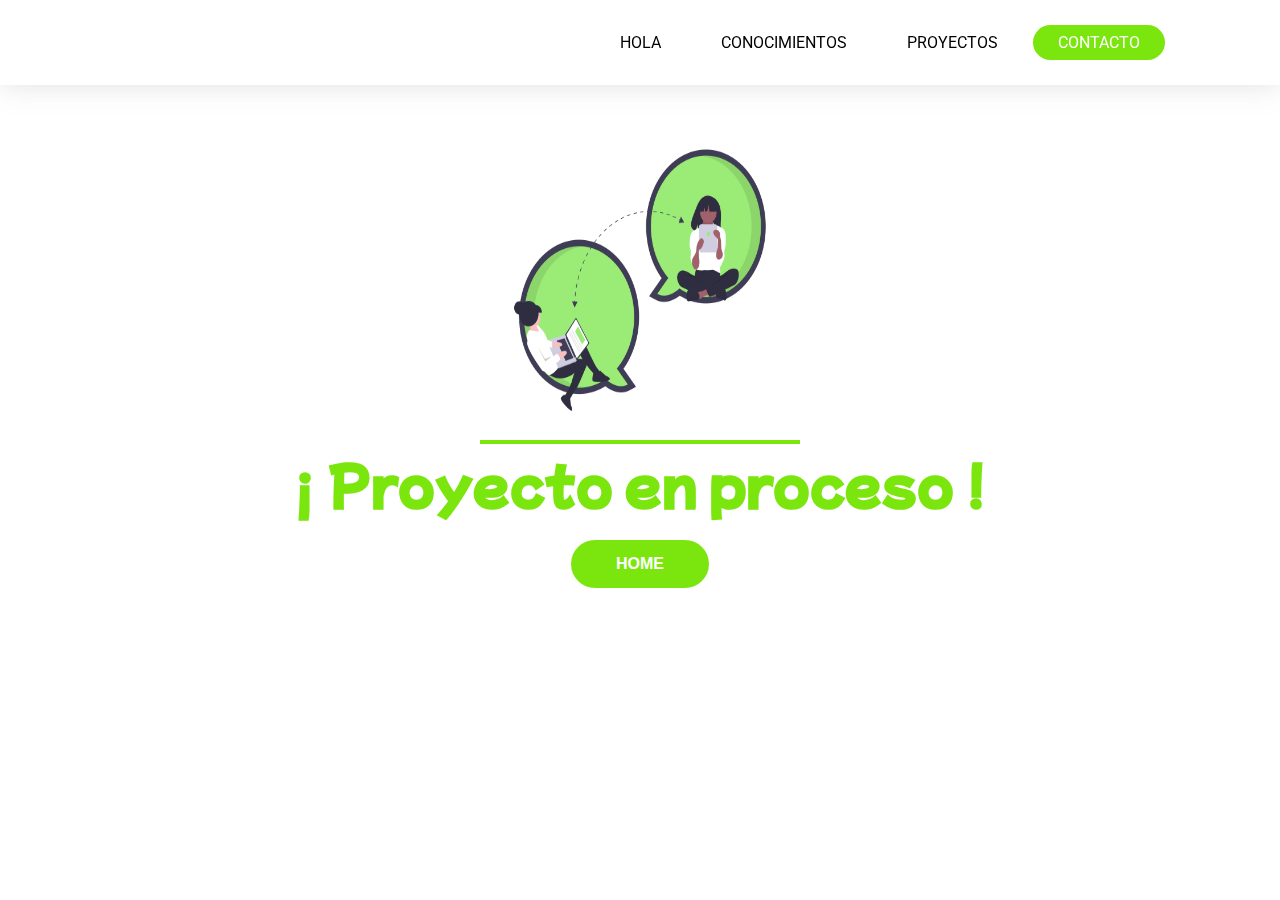
<file: coming.html>
<!DOCTYPE html>
<html lang="en">
<head>
    <meta charset="UTF-8">
    <meta http-equiv="X-UA-Compatible" content="IE=edge">
    <meta name="viewport" content="width=device-width, initial-scale=1.0">
    <link rel="stylesheet" href="styles.css">
    <link href="https://fonts.googleapis.com/css2?family=Mochiy+Pop+One&family=Roboto:ital,wght@0,400;0,500;0,700;1,400;1,700&display=swap" rel="stylesheet">
    <title>Proximos proyectos</title>
</head>
<body>
    <header>   <!-- Barra de navegación -->
        <nav class="navigation__header">
            <ul class="navigation__ul">
                <li><a href="#hola">HOLA</a></li>
                <li><a href="#skills">CONOCIMIENTOS</a></li>
                <li><a href="#projects">PROYECTOS</a></li>
                <li ><a class="navigation__btn" href="#contact">CONTACTO</a></li>
            </ul>
        </nav>
    </header>
    <main class="page__content">
        <figure class="page__img">
            <img src="assets/undraw_real_time_collaboration_c62i.png" alt="collaboration image">
        </figure>
        <h1 class="about__myname">
            ¡ Proyecto en proceso !
        </h1>
        <article class="page__button">
            <button class="about__button"><a href="index.html">HOME</a></button>
        </article>
       
    </main>
    
</body>
</html>
</file>
<file: styles.css>
*{
    padding: 0;
    margin: 0;
    box-sizing: border-box;
    text-decoration: none;
    list-style: none;
}

:root{
  --font-size-tittle: 2.5rem;
  --color-primary: #7be60e;
  --color-secundary:#f6f7fb;
  --color-text: rgb(100, 100, 100);
  --color-hover-button: #95f732;
  --Font-weight-subtittle: 700;
}

body{
  font-family: 'Roboto', sans-serif;
}

/* Navigation bar */

.navigation__header{
 display: none;
 position: fixed;
 left: 0;
 top: 0;
 right: 0;
 background-color: white;
 z-index: 1;
}

.navigation__ul{
  display: flex;
  align-items: center;
  margin-right: 90px;
}

.navigation__ul li{
  display: flex;
  align-items: center;
  margin: 5px 5px;
}

a{
  color: black;
  padding: 8px 25px;
  border-radius: 30px;
  font-size: 200;
}

.navigation__btn{
  color: white;
  background-color: var(--color-primary);
}

/* Section About */
.about{
  height: 100vh;
  display: flex;
  flex-direction: column;
  justify-content: center;
}

.about__hola{
  width: 100vw;
  padding-top: 100px;
  display: flex;
  flex-direction: column;
  justify-content: center;
  align-items: center;

}
.about__hey{
  font-size: 1.5rem;
  font-weight: 900;
}

.about__myname{
  font-family: 'Mochiy Pop One', sans-serif;
  color: var(--color-primary);
  font-size: 2rem;
  font-weight: 800;
}

.about__hola p{
  padding-top: 12px;
  line-height: 1.5;
  color: var(--color-text);
  font-size: 1.2rem;
}

.about__pic{
  display: flex;
  justify-content: center;
  align-items: center;
  margin-bottom: 30px;
}

.about__pic img{
  width: 300px;
}

.about__button{
  background-color:var(--color-primary);
  margin: 20px 0;
  padding: 15px 20px;
  font-size: 1rem;
  color: white;
  border: none;
  border-radius: 30px;
  text-transform: uppercase;
  text-align: center;
}

.about__button a{
  color: white;
  font-weight: 700;
}

/* Section Skills */

.skills{
  display: flex;
  flex-direction: column;
  justify-content: center;
  text-align: center;
  background-color: var(--color-secundary);
  padding: 100px 0px;
  margin-top: 70px;
}

.skills__description{
  display: flex;
  flex-direction: column;
  align-self: center;
  align-items: center;
}

.skills__tittle{
  width: 90%;
  font-size: var(--font-size-tittle);
  font-weight: var(--Font-weight-subtittle);
  text-align: center;
}

.skills__description p{
  width: 80%;
  color: var(--color-text);
  padding-top: 30px;
  font-size: 1.2rem;
}

.skills__figure{
  width: 70%;
  display: flex;
  justify-content: center;
  flex-wrap: wrap;
  align-self: center;
  margin-top: 15px;
}

.skills__cards{
  width: 25%;
  margin: 20px;
  padding: 40px 20px;
  border-radius: 15px;
  border: solid #dddfe5 1px;
  background-color: white;
  max-width: 300px;
}

.skills__cards img{
  width: 45%;
}

.skills__note{
  margin-top: 15px;
  font-size: 1.4rem;
  font-weight: 500;
}

/* Section Quote */

.quote{
  display: flex;
  flex-direction: column;
  align-items: center;
  background-color: var(--color-primary);
  color: white;
  padding: 30px 0;
  line-height: 2.5;
}

.fa-quote-right{
  font-size: 7rem;
}

.quote__text{
  width: 70%;
  text-align: center;
  font-size: 1.3rem;
  line-height: 1.6;
}

.quote__name{
  font-size: 1.8rem;
}

/* Section projects */
/* Esta sección me dio mucha batalla */

.projects{
  display: flex;
  flex-direction: column;
  align-items: center;
  margin: 50px;
  padding: 100px 0px;
}

.projects__description{
  display: flex;
  flex-direction: column;
  align-items: center;
  justify-content: center;
}

.projects__tittle{
  font-size: var(--font-size-tittle);
  text-align: center;
  font-weight: var(--Font-weight-subtittle);
}

.projects__description p{
  width: 80%;
  color: var(--color-text);
  padding-top: 30px;
  text-align: center;
  font-size: 1.2rem;
}

.projects__container{
  width: 90%;
  display: flex;
  flex-flow: row wrap;
  justify-content: space-between;
  margin: 18px;
}

.projects__cards{
  width: 30%;
  display: flex;
  flex-wrap: wrap;
  justify-content: center;
  margin: 0.5rem;
  background-color: white;
  border-radius: 8px;
  border: solid #dddfe5 1px;
}

.projects__cards figure{
  width: 100%;
  padding: 25px 14px;
  border-radius: 10px;
}

.projects__cards a figure img{
  width: 100%;
}

.projects__cards a{
  width: 100%;
}

.projects__note{
  font-size: 1rem;
  font-weight: 500;
  text-align: center;
}

/* section contact */

.container__contact{
  display: flex;
  justify-content: center;
  background-color:var(--color-secundary)
}

.contact{
  width: 80%;
  display: flex;
  justify-content: space-evenly;
  background-color: white;
  margin: 150px 0;
  padding: 100px 70px;
  border-radius: 15px;
  border: 1px solid #dddfe5;
}

.contact__social{
  width: 50%;
  padding: 40px;
}

.contact__tittle h3{
  font-size: var(--font-size-tittle);
  font-weight: var(--Font-weight-subtittle);
  margin-bottom: 18px;
}

.contact__tittle p{
  width: 80%;
  color: var(--color-text);
  margin-bottom: 18px;
  line-height: 1.6;
  font-weight: 300;
}

.contact__direct{
  display: flex;
  flex-direction: column;
  width: 50%;
  padding: 40px;
}

.contact__direct h3{
  font-size: var(--font-size-tittle);
  font-weight: var(--Font-weight-subtittle);
  margin-bottom: 18px;
}

.contact__list i{
  font-size: 1rem;
  color: var(--color-primary);
  padding: 10px 12px;
  border-radius: 50%;
}

.form__name{
  display: flex;
  justify-content: space-between;
}

.form__name input{
  background-color:var(--color-secundary);
  padding: 12px;
  border-radius: 18px;
}
.name__data{
  width: 47%;
  display: flex;
  flex-direction: column;
  padding-bottom: 15px;
}

.form__text{
  width: 100%;
  display: flex;
  flex-direction: column;
}

input, textarea{
  background-color: var(--color-secundary);
  margin: 10px 0;
  border: none;
  border-radius: 18px;
  padding: 12px;
}

textarea{
  height: 130px;
  overflow: hidden;
  resize: none;
}

.text__data{
  width: 100%;
  display: flex;
  flex-direction: column;
}

textarea:focus{
  box-shadow:  0 0 5px 0 var rgb(123, 230, 14);
}

input:valid, textarea:valid{
  box-shadow: 0 0v5px 0 rgb(82,240,54);
}

input:invalid:not(:placeholder-shown), textarea:invalid:not(:placeholder-shown){
  box-shadow: 0 0 5px 0 rgb(240, 63 ,54);
}

form, label, textarea{
  font-weight: var(--Font-weight-subtittle);
}

.form__button{
  width: 40%;
  background-color:var(--color-primary);
  margin-top: 20px;
  padding: 14px;
  font-size: 16px;
  font-weight: 600;
  color: white;
  border: none;
  border-radius: 30px;
}

/* section footer */

footer{
  width: 100%;
  display: flex;
  flex-direction: column;
  justify-content: center;
  align-items: center;
  background-color: var(--color-primary);
}

.navigation__footer a{
  color: white;
}

.footer__ul{
  width: 80%;
  height: 40px;
  display: flex;
  justify-content: center;
  margin: 0 auto;
}

.footer__ul li a{
  display: flex;
  align-items: center;
  margin-top: 35px;
}

.navigation__list{
  display: flex;
  justify-content: center;
  margin: 60px 0;
  font-weight: 900;
  align-self: center;
}

.navigation__list a i{
  color: var(--color-primary);
  background-color: white;
  border-radius: 50%;
  padding: 15px;
  font-size: 20px;
  margin: 0 6px;
}

.navigation__by{
  font-family: 'Mochiy Pop One', sans-serif;
  display: flex;
  align-self: center;
  justify-content: center;
  color: white;
  font-size: 400;
  margin: 15px 0 ;
}

/* Página Proyectos en proceso */

.page__content{
  width: 100%;
  display: flex;
  flex-direction: column;
  align-items: center;
  margin-top: 50px;
  padding: 70px;
}

.page__img{
  background-color: #7be60e;
}

.page__img img{
  width: 320px;
  height: 320px;
}

.btn__home{
  display: flex;
  margin-top: 60px;
}

/* Media queries */

@media (min-width: 1100px) {

.navigation__header{

  display: flex;
  justify-content: flex-end;
  margin-bottom: 14px;
  padding: 20px;
  box-shadow: 0 0 28px 0 rgb(134 134 134 / 25%);
}

.navigation__ul li a:hover{
  color: var(--color-primary);
  }

.navigation__btn:hover{
  background-color: var(--color-hover-button);
  color: black;
  
}

.about{
  flex-direction: row;
  justify-content: space-around;
}

.about__hola{
 align-items: flex-start;
 margin-left: 130px;
 line-height: 1.2;
}

.about__myname{
  font-size: 3.3rem;
}

 .about__hey{
  font-size: 2.5rem;
  font-weight: 900;
}

 .about__pic{
  justify-content: flex-start;
  padding-top: 100px;
 }

 .about__hola p{
  font-size: 1.2rem;
  padding-top: 15px;
 }

.about__pic img{
  width: 75vw;
  max-width: 500px;
  padding-right: 50px;
}

.about__button:hover{
  background-color: var(--color-hover-button);
}

.skills__cards img{
width: 70%;
transition: all 300ms;
position: relative;

}

.skills__cards img:hover{
  transform: scale(1.15);
}

.skills__cards:hover{
  border: solid var(--color-primary) 1px;
}

 .skills__note:hover{ 
  color: var(--color-primary);
  font-weight: 600;
} 

.quote__text{
  width: 60vw;
}

.projects__cards:hover{
  border: solid var(--color-primary) 1px;
}

.projects__note:hover{
  color: var(--color-primary);
  text-decoration-line: underline;
}

.contact:hover{
  border: 1px solid var(--color-primary);
  transition: all 4s;
}

.contact__list a:hover{
color: var(--color-primary);
font-weight: 400;
}

.contact__list i:hover{
  background-color: var(--color-primary);
  color: white;
}

.form__button:hover{
  background-color: var(--color-hover-button);
}

.footer__ul li a:hover{
  color: var(--color-text);
  font-weight: 400;
}

.navigation__list a i:hover{
  background-color: var(--color-primary);
  color: white;
  border: solid white 1px;
}

}

@media (min-width:320px) and (max-width: 768px){

  .about__hola{
    text-align: center;
  }

 .skills__tittle{
    text-align: center;
   
  } .skills__figure{
    width: 100%;
    flex-direction: column;
    justify-content: center;
    align-items: center;
  }

.skills__cards{
   width: 70%;

  }

.quote{
    padding: 80px 20px;
  }
}

@media (min-width: 769px) and (max-width:1099px){
  .skills__figure{
    width: 75%;
    flex-wrap: wrap;
  }

  .skills__cards{
   width: 30%;
  }

}
  @media (min-width:320px) and (max-width: 900px){
  .contact{
    width: 100%;
    flex-direction: column;
    align-items: center;
    }

  .contact__social{
    width: 90vw;
    padding: 30px 0 ;
    }

  .contact__direct{
    width: 90vw;
    flex-direction: column;
    padding: 0;
    }
  }

  @media (max-width:768px){

    .navigation__ul{
      display: none;
  }

    .projects__cards{
      width: 45%;
    }
  }

  @media (max-width:550px){
  .projects__cards{
    width: 100%;
    max-width: 300px;
  }

  .projects__container{
    justify-content: center;
  }

  .projects__item{
    width: 50%;
  }

  .footer__ul{
    width: 90%;
  }

   .footer__ul li a{
    padding: 0 7px;
    font-size: 0.7rem;
    font-weight: 500;
  }

.navigation__list li a{ 
    padding: 0 8px;
  } 

  .navigation__by{
    font-size: 0.8rem;
  }

}
</file>
